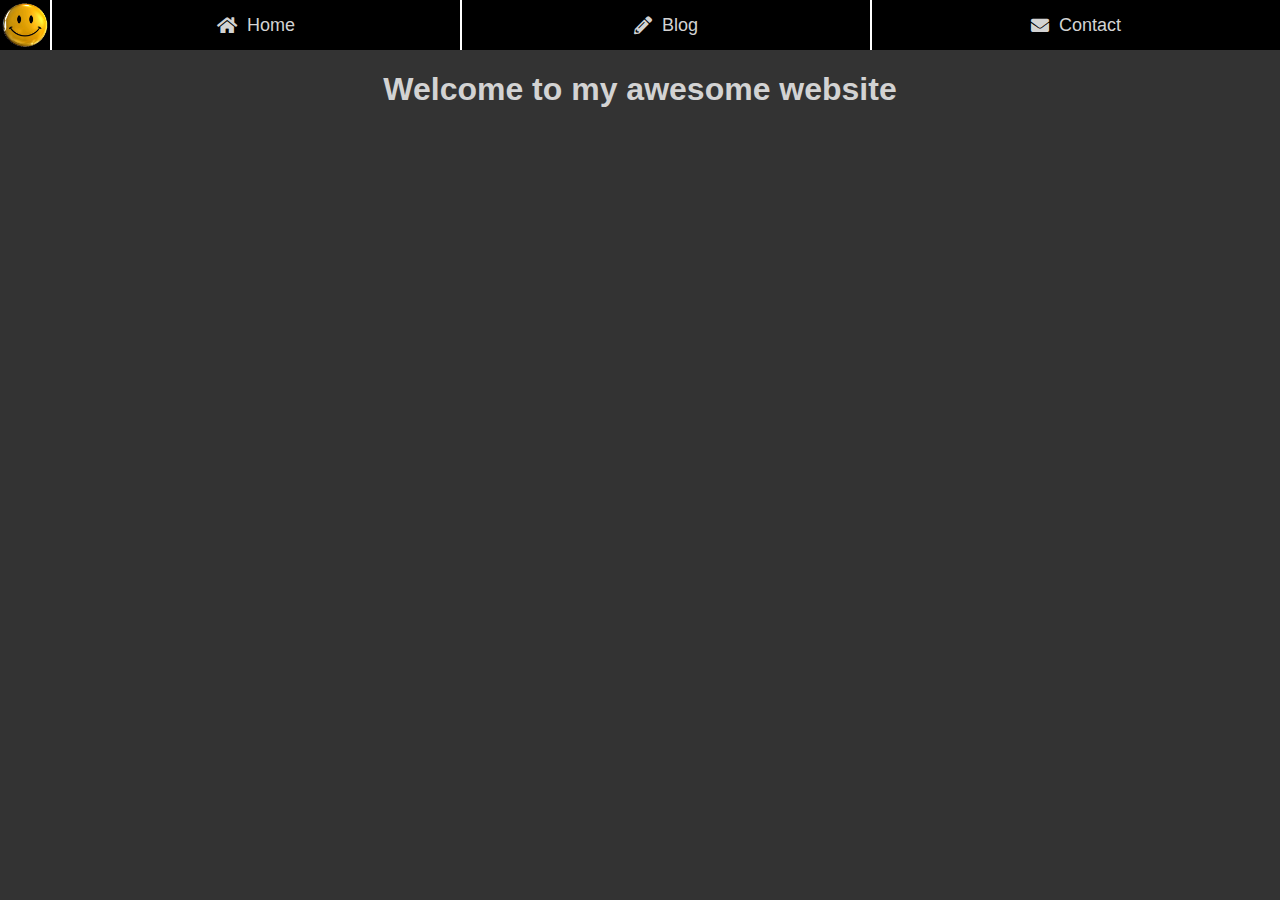
<file: index.html>
<!DOCTYPE html>
<html lang="en">
<head>
  <meta charset="UTF-8">
  <meta name="viewport" content="width=device-width, initial-scale=1.0">
  <title>Maxim Govaert</title>
  <link rel="stylesheet" href="css/style.css">
  <link rel="stylesheet" href="https://cdnjs.cloudflare.com/ajax/libs/font-awesome/5.15.1/css/all.min.css">
  <link rel="shortcut icon" href="/images/smiley.ico" type="image/x-icon">
</head>
<body>
  <nav>
    <img src="images/smiley.png" alt="Smiley profile picture">
    <button type="submit" class="first-button"><i class="fas fa-home"></i><a href="/">Home</a></button>
    <button type="submit"><i class="fas fa-pencil-alt"></i><a href="navbar/blog.html">Blog</a></button>
    <button type="submit" class="last-button"><i class="fas fa-envelope"></i><a href="navbar/contact.html">Contact</a></button>
  </nav>
  <h1>Welcome to my awesome website</h1>
</body>
</html>
</file>
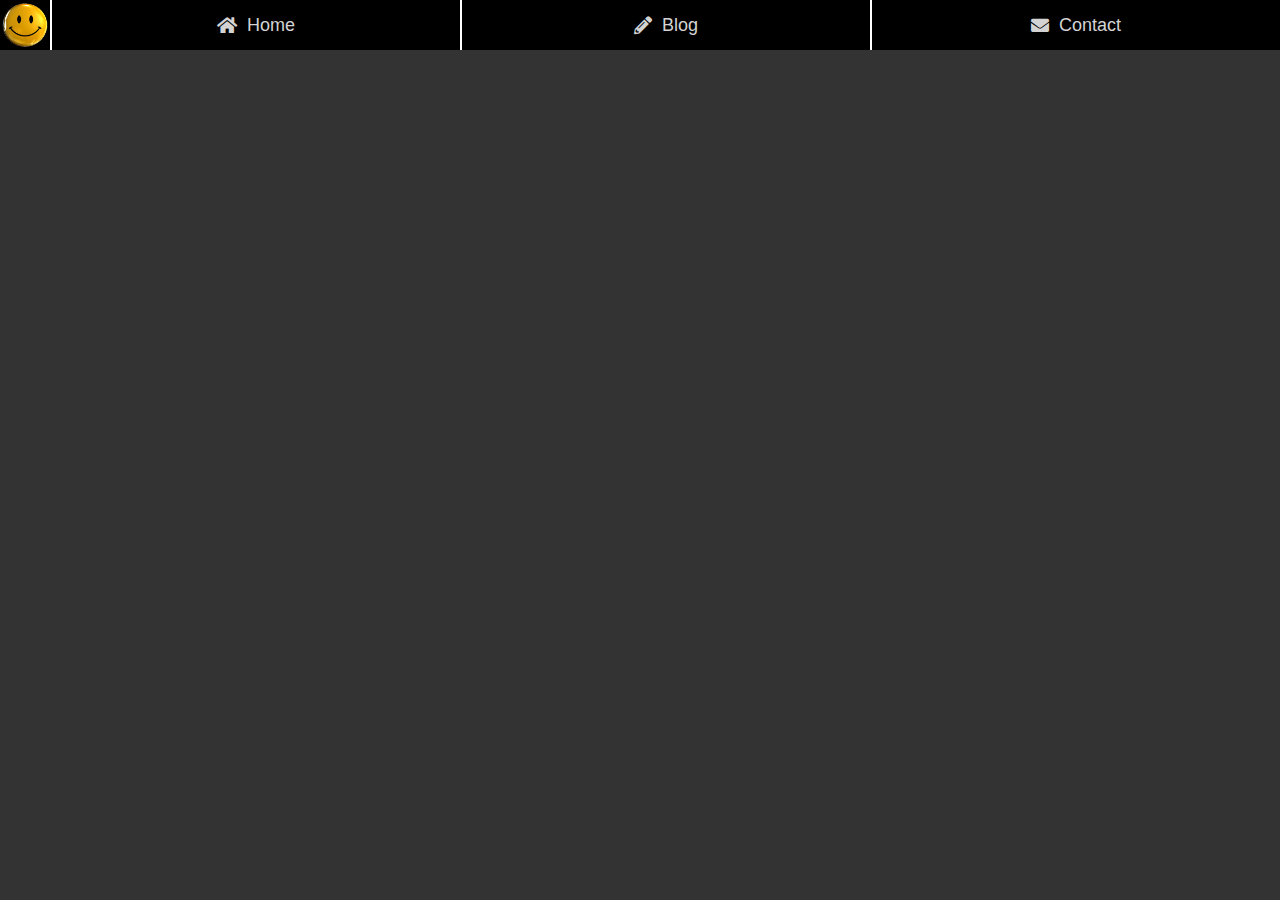
<file: navbar/blog.html>
<!DOCTYPE html>
<html lang="en">
<head>
  <meta charset="UTF-8">
  <meta name="viewport" content="width=device-width, initial-scale=1.0">
  <title>Maxim Govaert</title>
  <link rel="stylesheet" href="../css/style.css">
  <link rel="stylesheet" href="https://cdnjs.cloudflare.com/ajax/libs/font-awesome/5.15.1/css/all.min.css">
  <link rel="shortcut icon" href="../images/smiley.ico" type="image/x-icon">
</head>
<body>
  <nav>
    <img src="../images/smiley.png" alt="Smiley profile picture">
    <button type="submit" class="first-button"><i class="fas fa-home"></i><a href="/">Home</a></button>
    <button type="submit"><i class="fas fa-pencil-alt"></i><a href="blog.html">Blog</a></button>
    <button type="submit" class="last-button"><i class="fas fa-envelope"></i><a href="contact.html">Contact</a></button>
  </nav>
</body>
</html>
</file>
<file: css/style.css>
:root {
  --document-font-family: arial, Helvetica, sans-serif;
  --darkmode-background-color: #333333;
  --darkmode-text-color: lightgray;
  --primary-color: black;
  --secondary-color: darkred;
}

body {
  margin: 0;
  background-color: var(--darkmode-background-color);
  font-family: var(--document-font-family);
}

nav {
  display: flex;
  justify-content: space-around;
  background-color: var(--primary-color);
}

img {
  max-width: 50px;
  max-height: 50px;
  border-right: solid 1px white;
}

button {
  display: flex;
  flex: 1;
  justify-content: center;
  align-items: center;
  text-align: center;
  gap: 10px;
  font-size: large;
  background-color: var(--primary-color);
  color: var(--darkmode-text-color);
  border: solid thin white;
  border-top: none;
  border-bottom: none;
}

button:hover {
  background-color: var(--secondary-color);
  color: white;
  border: solid var(--primary-color);
}

.first-button {
  border-left: solid 1px white;
}

.last-button {
  border-right: none;
}

button a {
  text-decoration: none;
  color: var(--darkmode-text-color);
}

h1 {
  font-family: var(--document-font-family);
  color: var(--darkmode-text-color);
  text-align: center;
}
</file>
